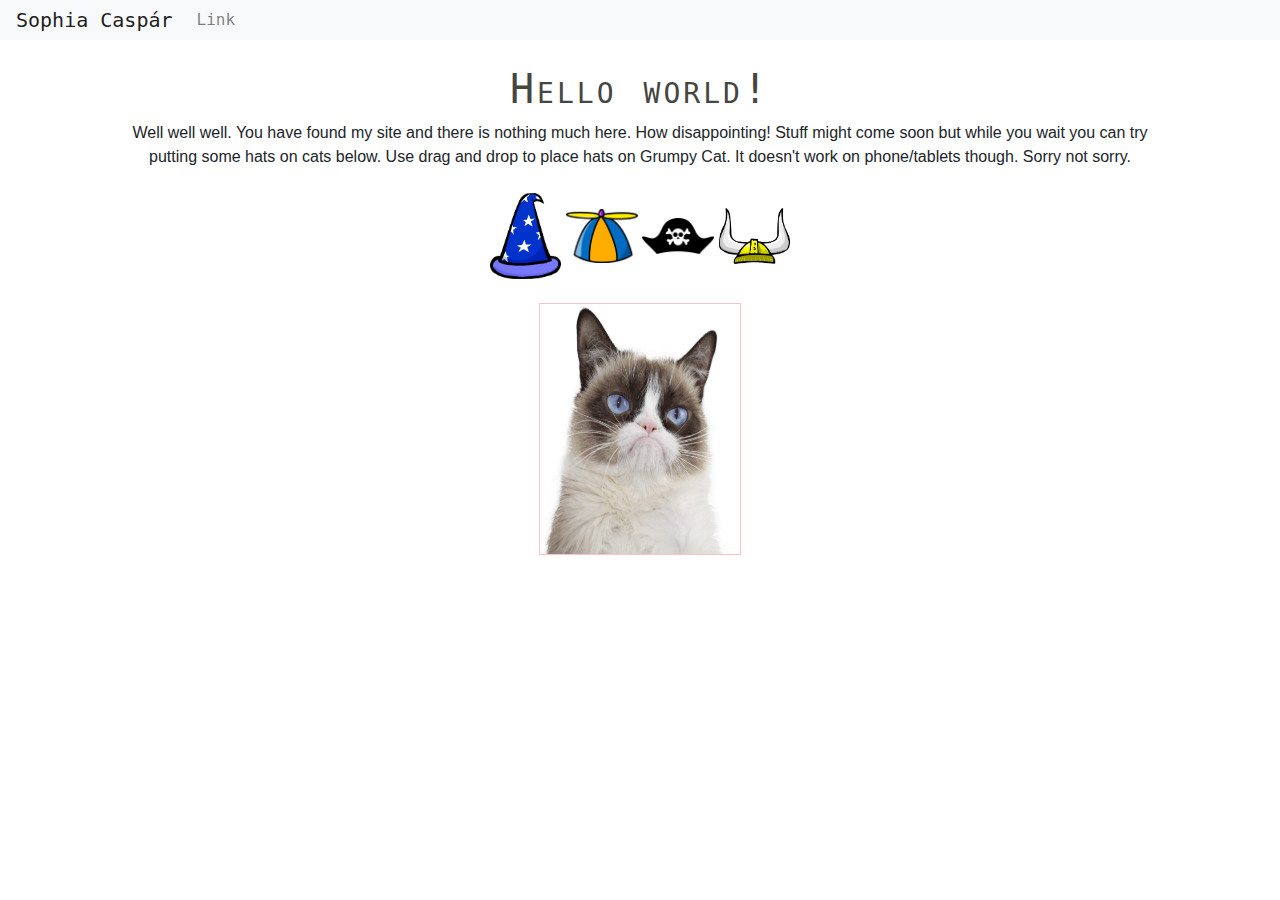
<file: index.html>
<!DOCTYPE html>

<html>
<head>
    <meta charset="UTF-8"/>
	
  	<meta name="viewport" content="width=device-width, initial-scale=1">

    <!-- Bootstrap -->

    <link rel="stylesheet" href="https://stackpath.bootstrapcdn.com/bootstrap/4.3.1/css/bootstrap.min.css" integrity="sha384-ggOyR0iXCbMQv3Xipma34MD+dH/1fQ784/j6cY/iJTQUOhcWr7x9JvoRxT2MZw1T" crossorigin="anonymous">

    <!-- Custom -->
    <link rel="stylesheet" href="css/common.css">

    <script src="https://code.jquery.com/jquery-3.3.1.slim.min.js" integrity="sha384-q8i/X+965DzO0rT7abK41JStQIAqVgRVzpbzo5smXKp4YfRvH+8abtTE1Pi6jizo" crossorigin="anonymous"></script>
    <script src="https://cdnjs.cloudflare.com/ajax/libs/popper.js/1.14.7/umd/popper.min.js" integrity="sha384-UO2eT0CpHqdSJQ6hJty5KVphtPhzWj9WO1clHTMGa3JDZwrnQq4sF86dIHNDz0W1" crossorigin="anonymous"></script>
    <script src="https://stackpath.bootstrapcdn.com/bootstrap/4.3.1/js/bootstrap.min.js" integrity="sha384-JjSmVgyd0p3pXB1rRibZUAYoIIy6OrQ6VrjIEaFf/nJGzIxFDsf4x0xIM+B07jRM" crossorigin="anonymous"></script>

    <title>Sophia Caspár</title>

</head>


<body id="page-top" data-spy="scroll" data-target=".navbar-fixed-top">
<nav class="navbar navbar-expand-lg navbar-light bg-light navbar-custom">
    <a class="navbar-brand" href="#">Sophia Caspár</a>
    <button class="navbar-toggler" type="button" data-toggle="collapse" data-target="#navbarSupportedContent" aria-controls="navbarSupportedContent" aria-expanded="false" aria-label="Toggle navigation">
      <span class="navbar-toggler-icon"></span>
    </button>

    <div class="collapse navbar-collapse" id="navbarSupportedContent">
      <ul class="navbar-nav mr-auto">
        <li class="nav-item">
          <a class="nav-link" href="#">Link</a>
        </li>
      </ul>
    </div>
  </nav>

  <div class="container">
        <!-- About Section -->
    <section id="about" class="about-section">
            <h1>Hello world!</h1>
            <div class="row" >
                Well well well. You have found my site and there is nothing much here. How disappointing!
                Stuff might come soon but while you wait you can try putting some hats on cats below. Use drag and drop to place hats on Grumpy Cat. It doesn't work on phone/tablets though. Sorry not sorry.
            </div>
            <div class="row">
                <div class="row">
                    <div class="col-sm-4 col-centered" id="hatholder">
                        <br>
                        <img draggable='true' class='draggable' onmousedown='mousedown(event)' ondragstart='dragstart(event)' src='img/dragAndDrop/wizard.png' id='wizard' alt='Wizard hat'>

                        <img draggable='true' class='draggable' onmousedown='mousedown(event)' ondragstart='dragstart(event)' src='img/dragAndDrop/propeller.png' id='propeller' alt='Spinning hat'>

                        <img draggable='true' class='draggable' onmousedown='mousedown(event)' ondragstart='dragstart(event)' src='img/dragAndDrop/pirate.png' id='pirate' alt='Pirate hat'>

                        <img draggable='true' class='draggable' onmousedown='mousedown(event)' ondragstart='dragstart(event)' src='img/dragAndDrop/viking.png' id='viking' alt='Viking hat'><br>
                    </div>
                </div>
                <div class="row row-canvas">
                    <div class="col-sm-4 col-centered">
                        <br><canvas id="dragCanvas" width="200" height="250" class="canvas">
                        </canvas>
                    </div>
                </div>
            </div>
    </section>
</div>

<script src="js/activeMenu.js"></script>
<script src="js/dragDrop.js"></script>

    <!-- Scrolling Nav JavaScript -->
    <script src="js/jquery.easing.min.js"></script>




</body>
</html>
</file>
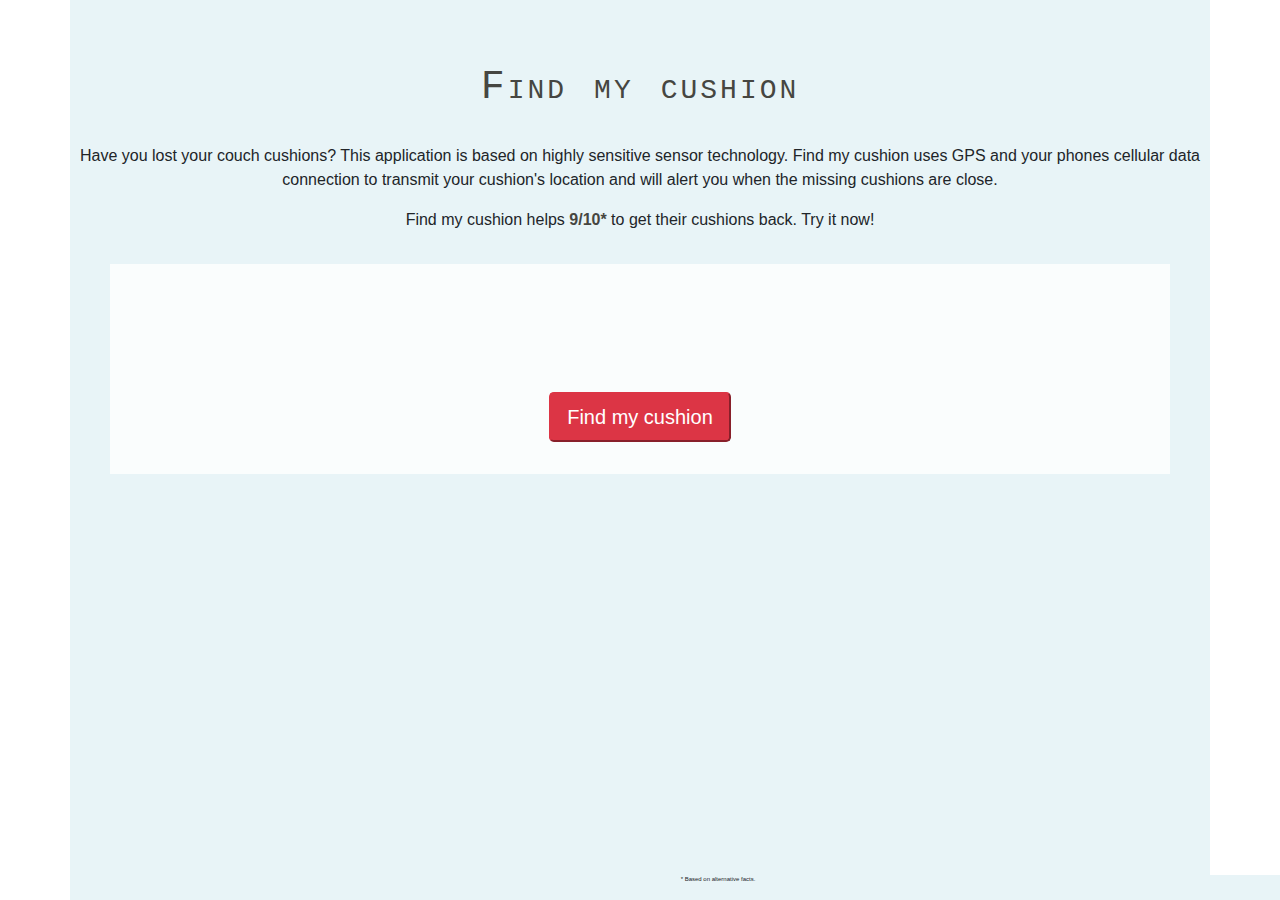
<file: findmycushion.html>
<!DOCTYPE html>

<html>
<head>
    <meta charset="UTF-8"/>
	
  	<meta name="viewport" content="width=device-width, initial-scale=1">

    <!-- Bootstrap -->

    <link rel="stylesheet" href="https://stackpath.bootstrapcdn.com/bootstrap/4.3.1/css/bootstrap.min.css" integrity="sha384-ggOyR0iXCbMQv3Xipma34MD+dH/1fQ784/j6cY/iJTQUOhcWr7x9JvoRxT2MZw1T" crossorigin="anonymous">

    <!-- Custom -->
    <link rel="stylesheet" href="css/common.css">
    <link rel="stylesheet" href="css/findmycushion.css">

    <script src="https://code.jquery.com/jquery-3.3.1.slim.min.js" integrity="sha384-q8i/X+965DzO0rT7abK41JStQIAqVgRVzpbzo5smXKp4YfRvH+8abtTE1Pi6jizo" crossorigin="anonymous"></script>
    <script src="https://cdnjs.cloudflare.com/ajax/libs/popper.js/1.14.7/umd/popper.min.js" integrity="sha384-UO2eT0CpHqdSJQ6hJty5KVphtPhzWj9WO1clHTMGa3JDZwrnQq4sF86dIHNDz0W1" crossorigin="anonymous"></script>
    <script src="https://stackpath.bootstrapcdn.com/bootstrap/4.3.1/js/bootstrap.min.js" integrity="sha384-JjSmVgyd0p3pXB1rRibZUAYoIIy6OrQ6VrjIEaFf/nJGzIxFDsf4x0xIM+B07jRM" crossorigin="anonymous"></script>
    <script src="js/findcushion.js"></script>
    <title>Find my cushion</title>

</head>
<body>
    <div class="container cushion-container">
        <h1>Find my cushion</h1>
        <p>Have you lost your couch cushions? This application is based on highly sensitive sensor technology. 
            Find my cushion uses GPS and your phones cellular data connection to transmit your cushion's location and will alert you when the missing cushions are close.</p>
            <p>Find my cushion helps <b>9/10*</b> to get their cushions back. Try it now!</p>

            <div class="find-box">
                <div class="row">
                <div class="col-sm-12 content">
                        <div class=" loading" id="loading">
                                <span id="c1">&#9679;</span>
                                <span id="c2">&#9679;</span>
                                <span id="c3">&#9679;</span>
                        </div>
                        <div class="result-text" id="result-text">

                        </div>
                </div>
            </div>
            <div class="row">
                <div class="col-sm-12">
                    <button type="button" class="btn-danger btn-lg" onclick="load()">Find my cushion</button>
                </div>
            </div>
            </div>
        <footer>
            <p>* Based on alternative facts.</p>
        </footer>
    </div>




</body>

</html>
</file>
<file: css/common.css>
body,html {
  height: 100%;
}

.about-section {
    min-height: 100%;
    height: auto;
    padding-top: 25px;
    padding-left: 50px;
    padding-right: 50px;
    padding-bottom: 25px;
    text-align: center;
    background: #fff;
}

.navbar-custom {
    padding: 0 1rem !important;
    font-family: "Operator STD", Monaco, monospace;
}

.col-centered {
    display: block;
    float: none;
    margin: 0 auto;
}

.row-canvas {
    display: contents;
}

.upperAbout{
    padding-left: 30px;
}


h1, h2{
  color:  #464641;
 font-family: "Operator STD", Monaco, monospace;
 font-variant: small-caps;
 letter-spacing: 3px;
 text-align: center;
}

b {
  color:  #464641;
}


.text {
    font-family: "Operator STD", Monaco, monospace;
    font-variant: small-caps;
    letter-spacing: 1px;
}

a {
    color:  #a6c0c5;
}

a:hover {
    color: #ececda; 
    text-decoration:none;
}


.profileImage {
    width: 100%;
    height: auto;
}

.canvas {
    border:1px solid #FFC0CB;
    margin: auto;
    display: block;
}

.draggable {
    width:22%;
}
</file>
<file: css/findmycushion.css>
.cushion-container {
    padding: 4rem .5rem;
    background-color: #e8f4f7;
    height: auto;
    min-height: 100%;
    width: 100%;
}

h1 {
    margin-bottom: 2rem;
}

p {
    text-align: center;
}

.find-box {
    background-color: #fafdfd;
    margin: 2rem;
    min-height: 12rem;
    text-align: center;
    padding: 2rem;
    display: block;
    height: auto;
}

.active {
    display: block !important;
}

.content {
    min-height: 6rem;
}

.result-text {
    margin: auto;
    padding-bottom: 2rem;
    color: red;
    display: none;
}

@media only screen and (max-width: 900px) {
    .find-box {
        padding: .5rem;
        margin: 0 .5rem;
        min-height: 16rem;
    }
    .cushion-container {
        font-size: 14px;
        padding: 1rem .5rem;
    }

    h1 {
        margin-bottom: .5rem;
    }
}

.loading {
    display: none;
}

span {
    font-size:50px;
    margin: 1rem .5rem;
    color: #fafdfd;
}

footer {
    background-color: #e8f4f7;
    font-size: 6px;
    position: absolute;
    bottom: 0;
    width: 100%
}
</file>
